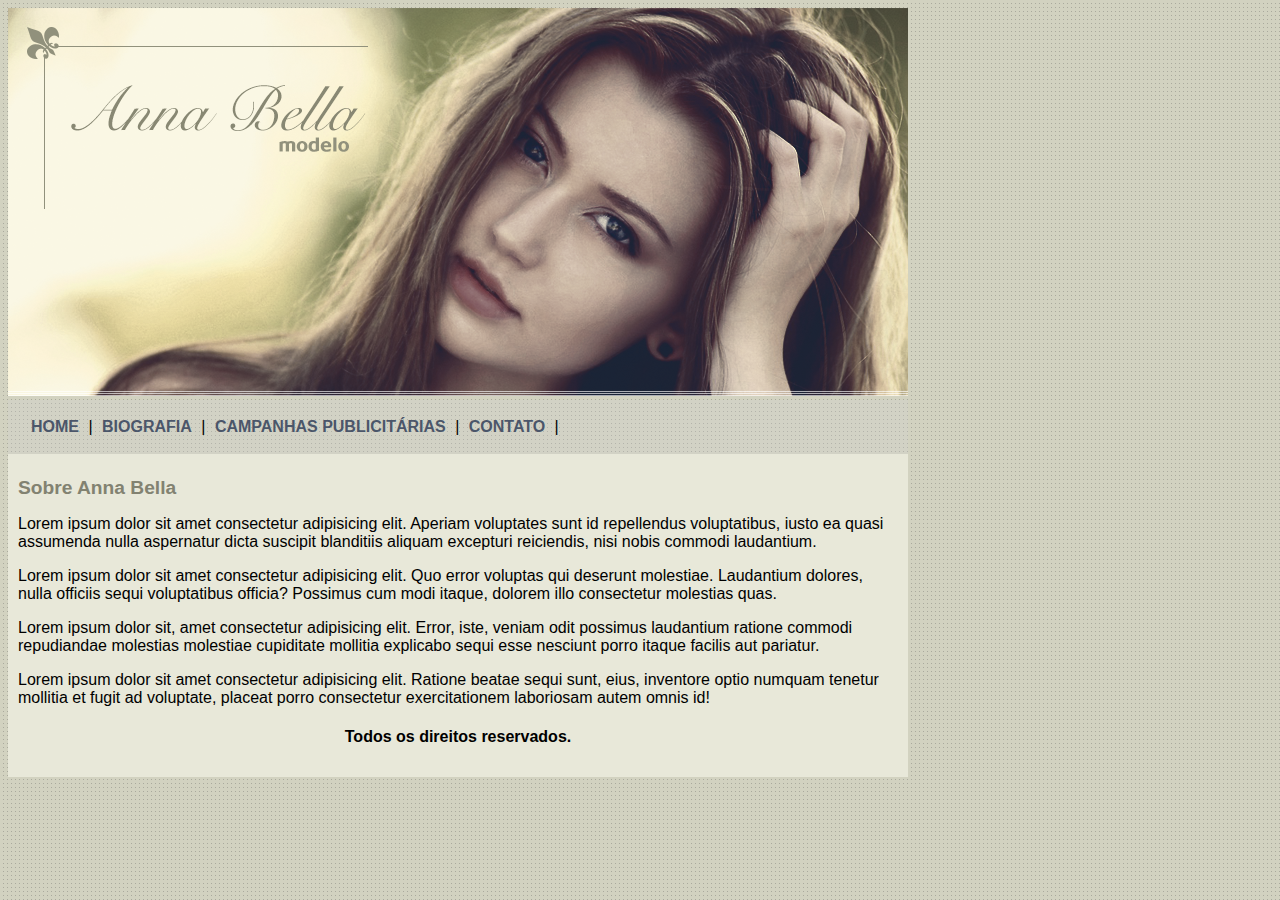
<file: Projeto1/index.html>
<!DOCTYPE html>
<html>
   <head>
      <title>Anna Bella Oficial</title>
      <meta charset="utf-8">
      <link rel="stylesheet" type="text/css" href="estilo.css">
   </head>
   <body>
      <div id="principal">
         <img src="imagens/capa.png">

         <div id="menu">
            <a href="index.html">HOME</a> |
            <a href="biografia.html">BIOGRAFIA</a> |
            <a href="campanhas-publicitarias.html">CAMPANHAS PUBLICITÁRIAS</a> |
            <a href="contato.html">CONTATO</a> |
         </div>
         
         <div id="conteudo"><!--início conteúdo-->
            <h1>Sobre Anna Bella</h1>
            <p>
               Lorem ipsum dolor sit amet consectetur adipisicing elit. Aperiam voluptates sunt id repellendus voluptatibus, iusto ea quasi assumenda nulla aspernatur dicta suscipit blanditiis aliquam excepturi reiciendis, nisi nobis commodi laudantium.   
            </p>

            <p>
               Lorem ipsum dolor sit amet consectetur adipisicing elit. Quo error voluptas qui deserunt molestiae. Laudantium dolores, nulla officiis sequi voluptatibus officia? Possimus cum modi itaque, dolorem illo consectetur molestias quas.
            </p>
            <p>
               Lorem ipsum dolor sit, amet consectetur adipisicing elit. Error, iste, veniam odit possimus laudantium ratione commodi repudiandae molestias molestiae cupiditate mollitia explicabo sequi esse nesciunt porro itaque facilis aut pariatur.
            </p>
            <p>
               Lorem ipsum dolor sit amet consectetur adipisicing elit. Ratione beatae sequi sunt, eius, inventore optio numquam tenetur mollitia et fugit ad voluptate, placeat porro consectetur exercitationem laboriosam autem omnis id!
            </p><!--fim do conteúdo-->

            <div id="rodape">
               <h4>Todos os direitos reservados.</h4>

            </div>   

      </div>
   </body>
</html>
</file>
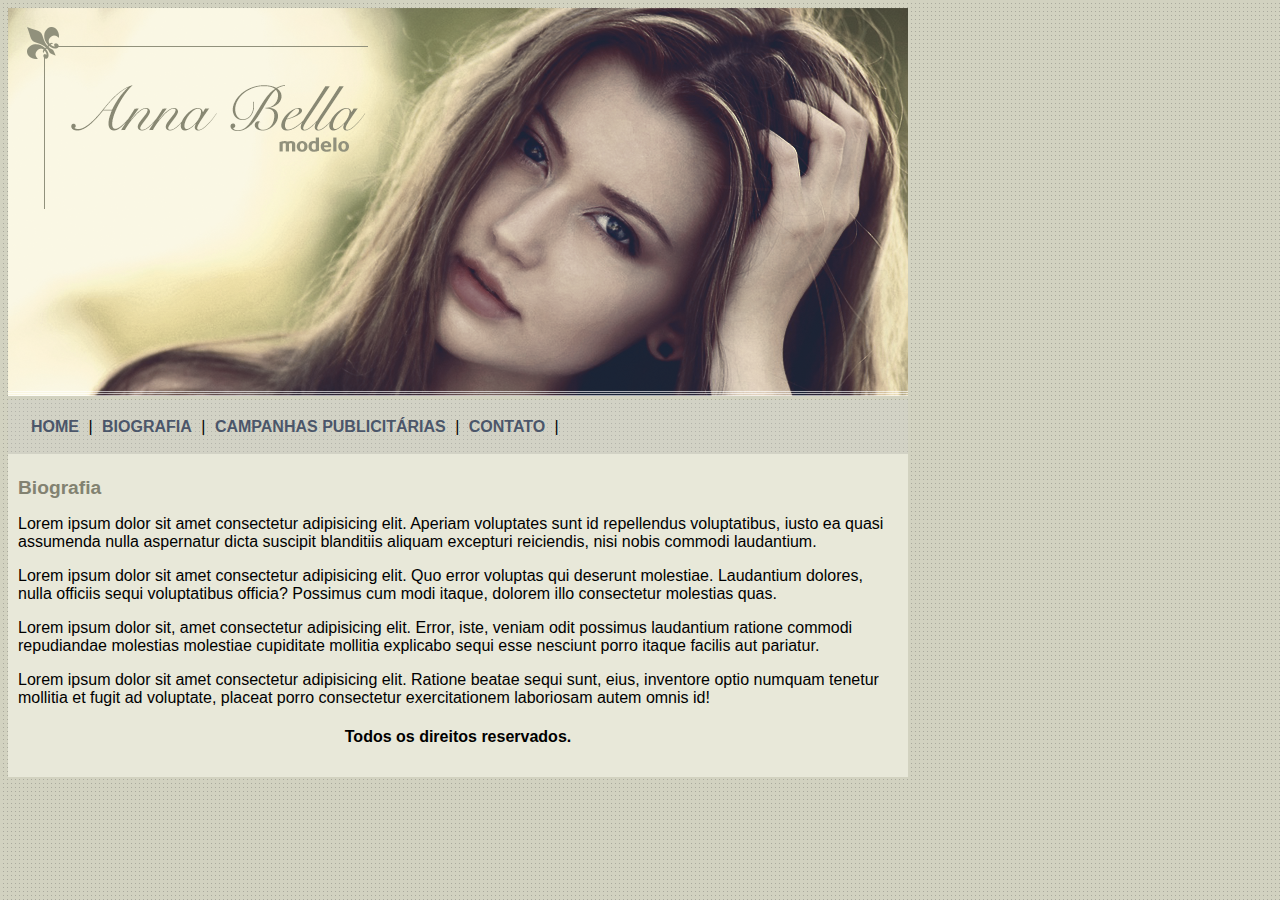
<file: Projeto1/biografia.html>
<!DOCTYPE html>
<html>
   <head>
      <title>Anna Bella - Biografia</title>
      <meta charset="utf-8">
      <link rel="stylesheet" type="text/css" href="estilo.css">
   </head>
   <body>
      <div id="principal">
         <img src="imagens/capa.png">

         <div id="menu">
            <a href="index.html">HOME</a> |
            <a href="biografia.html">BIOGRAFIA</a> |
            <a href="campanhas-publicitarias.html">CAMPANHAS PUBLICITÁRIAS</a> |
            <a href="contato.html">CONTATO</a> |
         </div>
         
         <div id="conteudo"><!--início conteúdo-->
            <h1>Biografia</h1>
            <p>
               Lorem ipsum dolor sit amet consectetur adipisicing elit. Aperiam voluptates sunt id repellendus voluptatibus, iusto ea quasi assumenda nulla aspernatur dicta suscipit blanditiis aliquam excepturi reiciendis, nisi nobis commodi laudantium.   
            </p>

            <p>
               Lorem ipsum dolor sit amet consectetur adipisicing elit. Quo error voluptas qui deserunt molestiae. Laudantium dolores, nulla officiis sequi voluptatibus officia? Possimus cum modi itaque, dolorem illo consectetur molestias quas.
            </p>
            <p>
               Lorem ipsum dolor sit, amet consectetur adipisicing elit. Error, iste, veniam odit possimus laudantium ratione commodi repudiandae molestias molestiae cupiditate mollitia explicabo sequi esse nesciunt porro itaque facilis aut pariatur.
            </p>
            <p>
               Lorem ipsum dolor sit amet consectetur adipisicing elit. Ratione beatae sequi sunt, eius, inventore optio numquam tenetur mollitia et fugit ad voluptate, placeat porro consectetur exercitationem laboriosam autem omnis id!
            </p><!--fim do conteúdo-->

            <div id="rodape">
               <h4>Todos os direitos reservados.</h4>

            </div>   

      </div>
   </body>
</html>
</file>
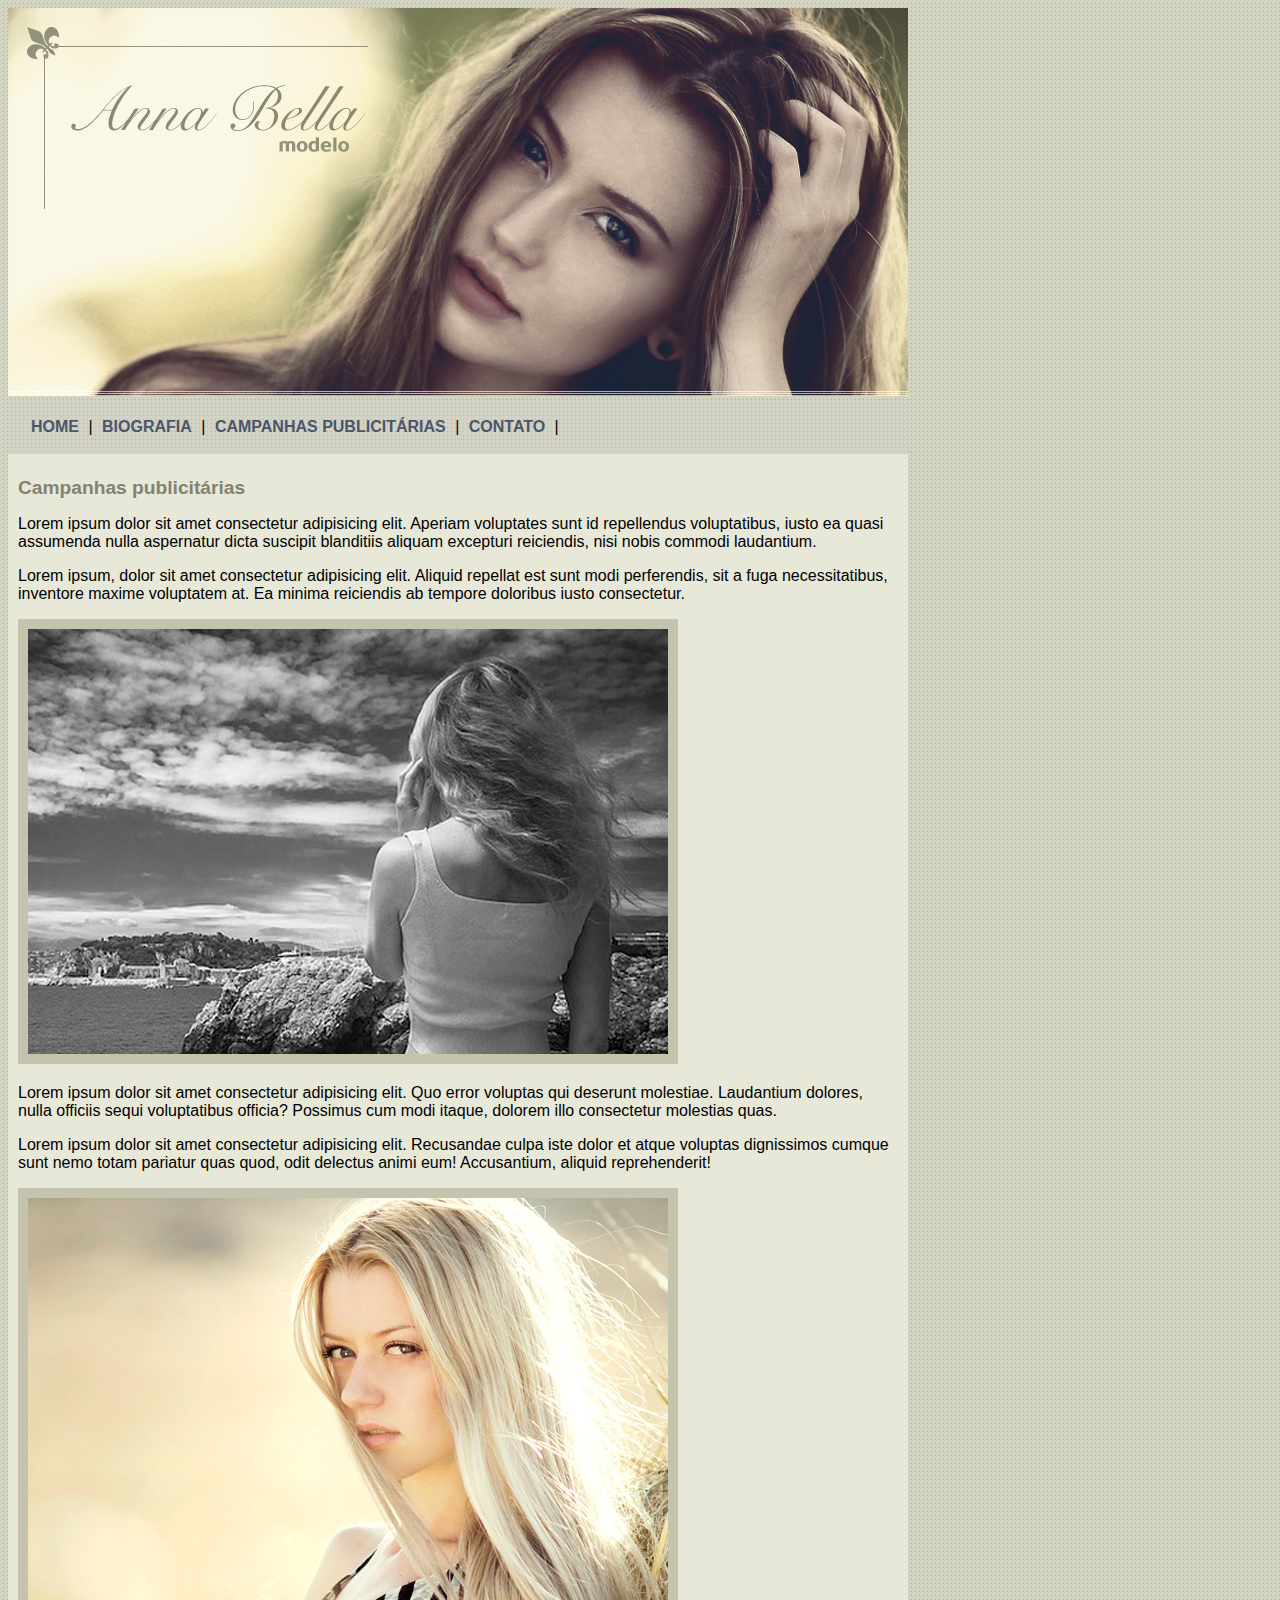
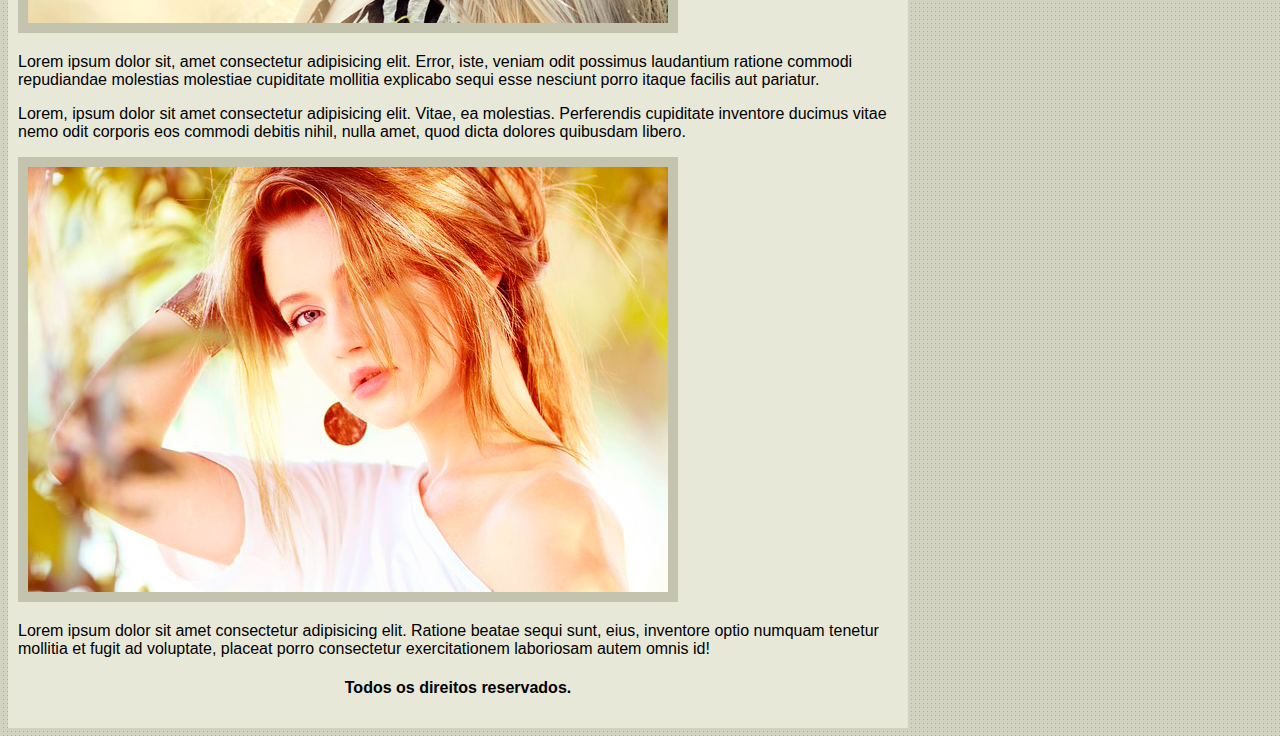
<file: Projeto1/campanhas-publicitarias.html>
<!DOCTYPE html>
<html>
   <head>
      <title>Anna Bella Campanhas publicitárias</title>
      <meta charset="utf-8">
      <link rel="stylesheet" type="text/css" href="estilo.css">
   </head>
   <body>
      <div id="principal">
         <img src="imagens/capa.png">

         <div id="menu">
            <a href="index.html">HOME</a> |
            <a href="biografia.html">BIOGRAFIA</a> |
            <a href="campanhas-publicitarias.html">CAMPANHAS PUBLICITÁRIAS</a> |
            <a href="contato.html">CONTATO</a> |
         </div>
         
         <div id="conteudo"><!--início conteúdo-->
            <h1>Campanhas publicitárias</h1>
            <p>
               Lorem ipsum dolor sit amet consectetur adipisicing elit. Aperiam voluptates sunt id repellendus voluptatibus, iusto ea quasi assumenda nulla aspernatur dicta suscipit blanditiis aliquam excepturi reiciendis, nisi nobis commodi laudantium.   
            </p>
            <p>
                Lorem ipsum, dolor sit amet consectetur adipisicing elit. Aliquid repellat est sunt modi perferendis, sit a fuga necessitatibus, inventore maxime voluptatem at. Ea minima reiciendis ab tempore doloribus iusto consectetur.
            </p>
            <img src="imagens/foto1.png" class="img-campanha">
            <p>
               Lorem ipsum dolor sit amet consectetur adipisicing elit. Quo error voluptas qui deserunt molestiae. Laudantium dolores, nulla officiis sequi voluptatibus officia? Possimus cum modi itaque, dolorem illo consectetur molestias quas.
            </p>
            <p>
                Lorem ipsum dolor sit amet consectetur adipisicing elit. Recusandae culpa iste dolor et atque voluptas dignissimos cumque sunt nemo totam pariatur quas quod, odit delectus animi eum! Accusantium, aliquid reprehenderit!
            </p>
            <img src="imagens/foto2.png" class="img-campanha">
            <p>
               Lorem ipsum dolor sit, amet consectetur adipisicing elit. Error, iste, veniam odit possimus laudantium ratione commodi repudiandae molestias molestiae cupiditate mollitia explicabo sequi esse nesciunt porro itaque facilis aut pariatur.
            </p>
            <p>
                Lorem, ipsum dolor sit amet consectetur adipisicing elit. Vitae, ea molestias. Perferendis cupiditate inventore ducimus vitae nemo odit corporis eos commodi debitis nihil, nulla amet, quod dicta dolores quibusdam libero.
            </p>
            <img src="imagens/foto3.png" class="img-campanha">
            <p>
               Lorem ipsum dolor sit amet consectetur adipisicing elit. Ratione beatae sequi sunt, eius, inventore optio numquam tenetur mollitia et fugit ad voluptate, placeat porro consectetur exercitationem laboriosam autem omnis id!
            </p><!--fim do conteúdo-->

            <div id="rodape">
               <h4>Todos os direitos reservados.</h4>

            </div>   

      </div>
   </body>
</html>
</file>
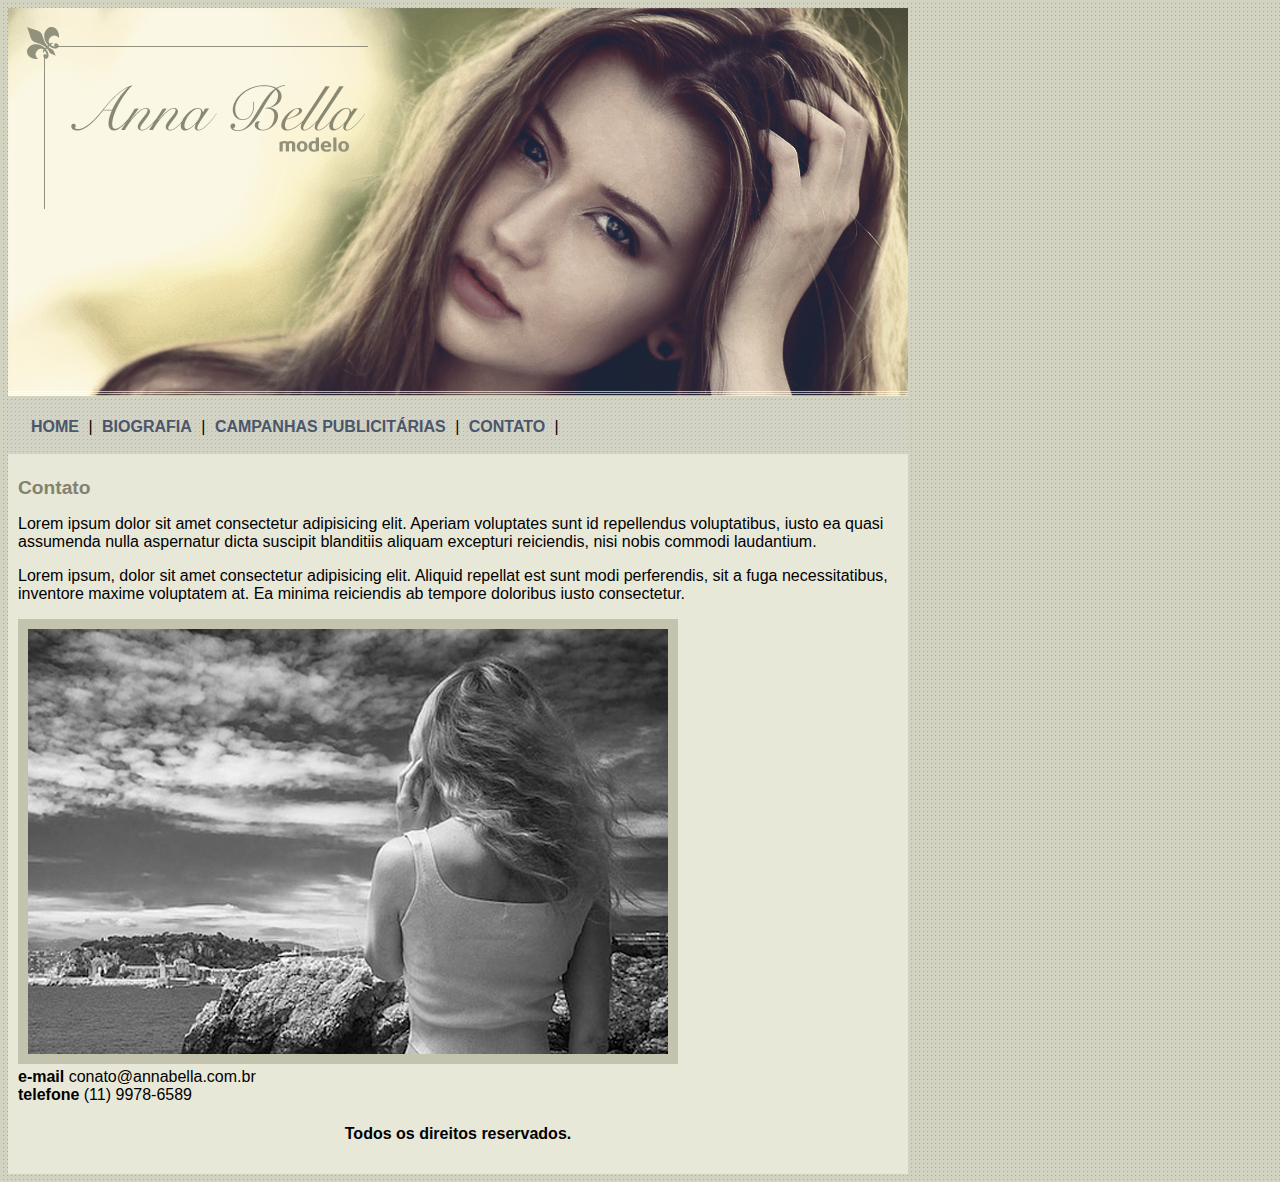
<file: Projeto1/contato.html>
<!DOCTYPE html>
<html>
   <head>
      <title>Anna Bella - Contato</title>
      <meta charset="utf-8">
      <link rel="stylesheet" type="text/css" href="estilo.css">
   </head>
   <body>
      <div id="principal">
         <img src="imagens/capa.png">

         <div id="menu">
            <a href="index.html">HOME</a> |
            <a href="biografia.html">BIOGRAFIA</a> |
            <a href="campanhas-publicitarias.html">CAMPANHAS PUBLICITÁRIAS</a> |
            <a href="contato.html">CONTATO</a> |
         </div>
         
         <div id="conteudo"><!--início conteúdo-->
            <h1>Contato</h1>
            <p>
               Lorem ipsum dolor sit amet consectetur adipisicing elit. Aperiam voluptates sunt id repellendus voluptatibus, iusto ea quasi assumenda nulla aspernatur dicta suscipit blanditiis aliquam excepturi reiciendis, nisi nobis commodi laudantium.   
            </p>
            <p>
                Lorem ipsum, dolor sit amet consectetur adipisicing elit. Aliquid repellat est sunt modi perferendis, sit a fuga necessitatibus, inventore maxime voluptatem at. Ea minima reiciendis ab tempore doloribus iusto consectetur.
            </p>
            <img src="imagens/foto1.png" class="img-campanha">
            <div>
            <strong>e-mail</strong> conato@annabella.com.br<br>
            <strong>telefone</strong> (11) 9978-6589
        </div>
            <div id="rodape">
               <h4>Todos os direitos reservados.</h4>

            </div>   

      </div>
   </body>
</html>
</file>
<file: Projeto1/estilo.css>
body {
	background: #d2d2d2c1 url('imagens/fundo.png');
	font: 16px Arial, helvetica, sans-serif;
}

#principal {
	width: 900px;
}

#menu{
	background: #d2d2d244;
	padding: 18px;	
}

#conteudo {
	background: #e8e8d9;
	padding: 10px;
}

a {
	color: #4b566a;
	text-decoration: none;
	font-weight: bold;
	padding: 5px;
}

#rodape {
	text-align: center;
}

.img-campanha {
	border: 10px solid #c3c3ae;
}

h1 {
	color: #828271;
	font-size: 1.2em;
}
</file>
